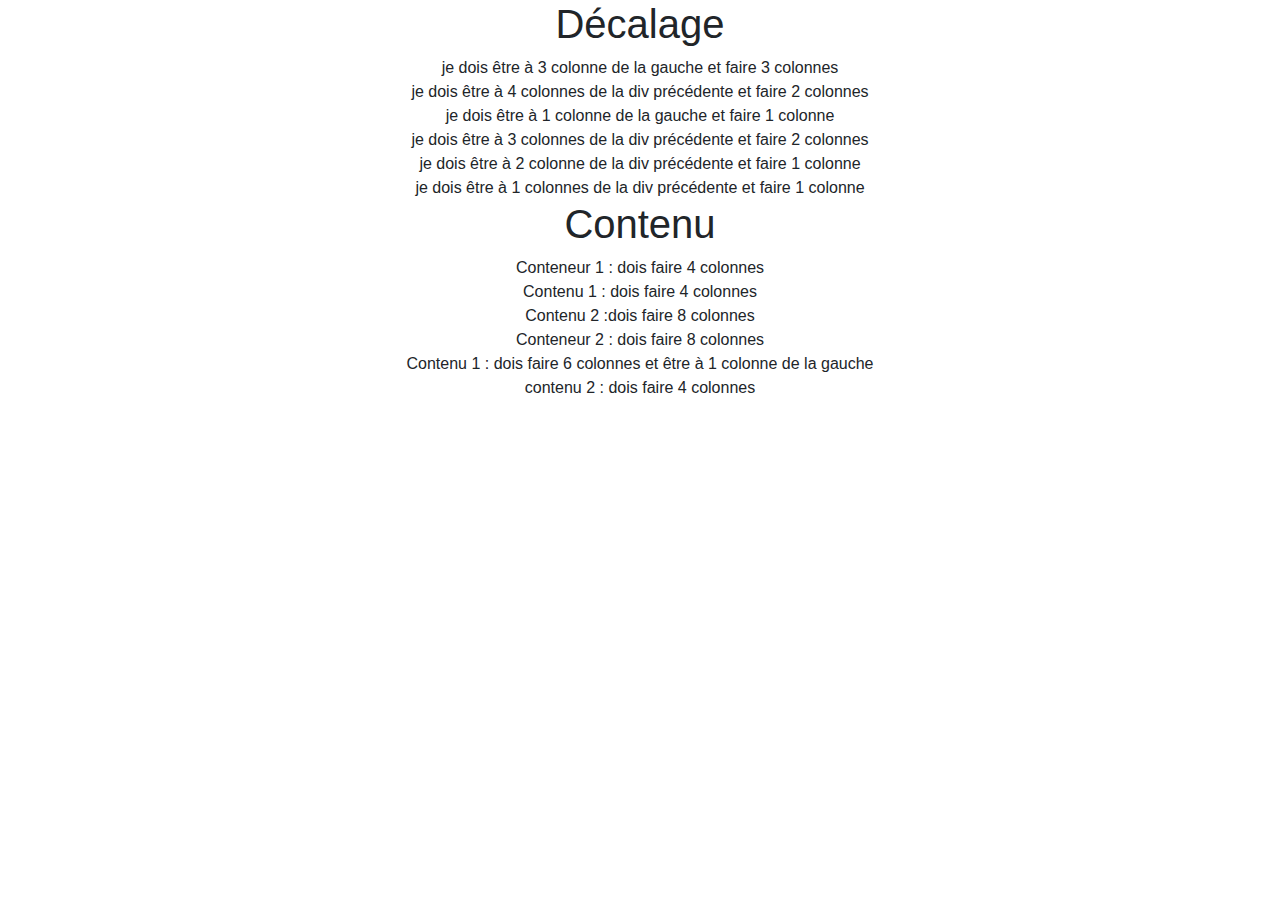
<file: bootstrap/bootstrap-3/index.html>
<!DOCTYPE html>
<html lang="fr">
    <head>
        <meta charset="utf-8">
        <meta name="viewport" content="width=device-width, initial-scale=1">
        <title>Bootstrap 3 : placement</title>
        <link rel="stylesheet" href="https://stackpath.bootstrapcdn.com/bootstrap/4.3.0/css/bootstrap.min.css">
        <script src="https://code.jquery.com/jquery-3.3.1.slim.min.js"></script>
        <script src="https://cdnjs.cloudflare.com/ajax/libs/popper.js/1.14.7/umd/popper.min.js"></script>
        <script src="https://stackpath.bootstrapcdn.com/bootstrap/4.3.0/js/bootstrap.min.js"></script>


    </head>
    <body>
        <div class="container-fluid text-center">
            <h1>Décalage</h1>
            <div>
                <div>je dois être à 3 colonne de la gauche et faire 3 colonnes</div>
                <div>je dois être à 4 colonnes de la div précédente et faire 2 colonnes</div>
            </div>
            <div>
                <div>je dois être à 1 colonne de la gauche et faire 1 colonne</div>
                <div>je dois être à 3 colonnes de la div précédente et faire 2 colonnes</div>
                <div>je dois être à 2 colonne de la div précédente et faire 1 colonne</div>
                <div>je dois être à 1 colonnes de la div précédente et faire 1 colonne</div>
            </div>
            <h1>Contenu</h1>
            <div>
              <div>
                Conteneur 1 : dois faire 4 colonnes
                <div>
                  <div>
                    Contenu 1 : dois faire 4 colonnes
                  </div>
                  <div>
                    Contenu 2 :dois faire 8 colonnes
                  </div>
                </div>
              </div>
              <div>
                Conteneur 2 : dois faire 8 colonnes
                <div>
                  <div>
                    Contenu 1 : dois faire 6 colonnes et être à 1 colonne de la gauche
                  </div>
                  <div>
                    contenu 2 : dois faire 4 colonnes
                  </div>
                </div>
              </div>
            </div>

        </div>



    </body>
</html>
</file>
